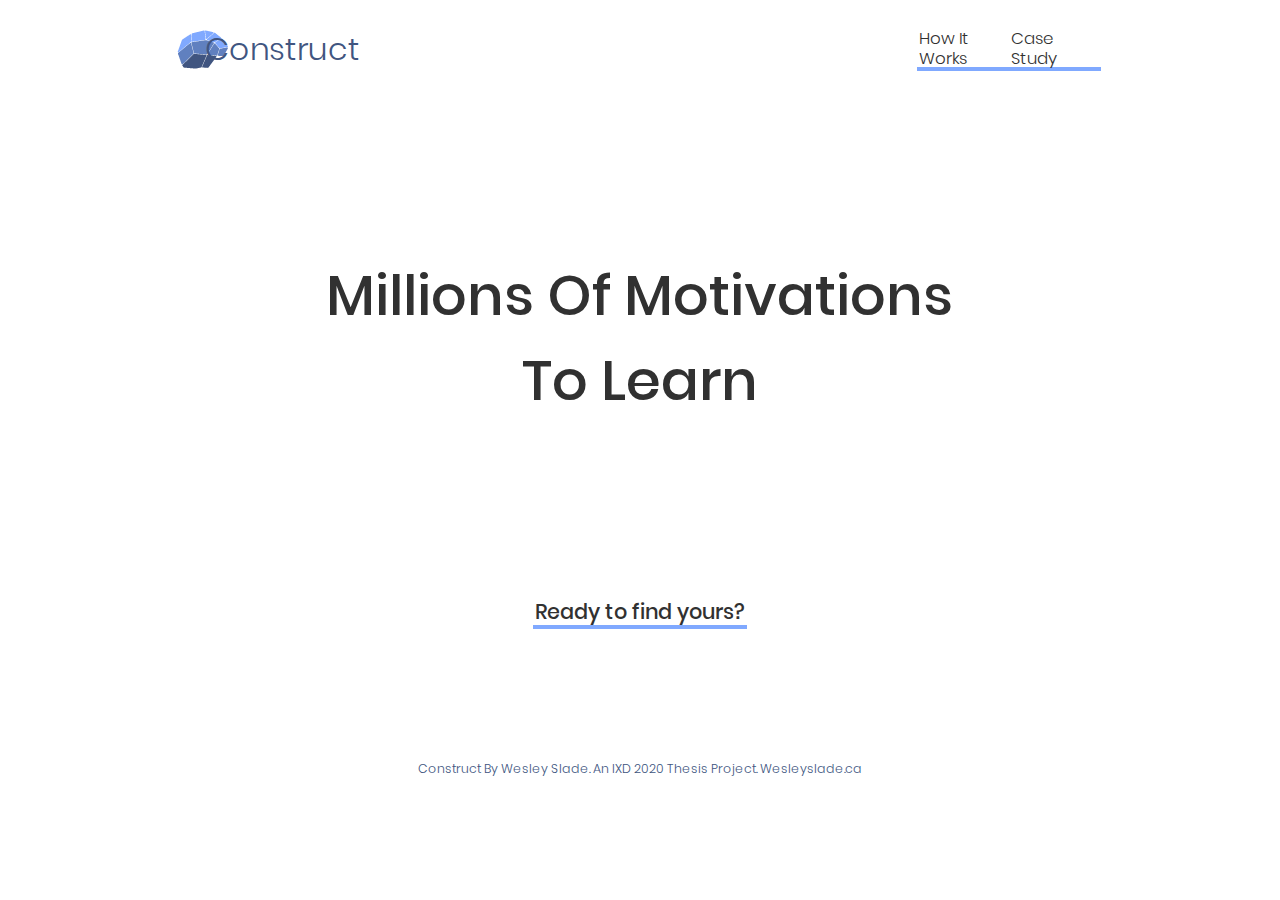
<file: index.html>
<!DOCTYPE html>

<html>

<head>
    <title>Construct - A Learning Experience On How You Learn</title>
    <!--CSS File-->
    <meta name="viewport" content="max-width, maximum-scale = 1.0" />
    <link rel="stylesheet" type="text/css" href="/style/style.css">
    <!--jQuery from Google CDN-->
    <script src="https://ajax.googleapis.com/ajax/libs/jquery/3.4.1/jquery.min.js"></script>
    <!--jQuery/Javascript File-->
    <script src="/js/jQueryScripts.js"></script>

    <!--nodeJS MySQL Server-->


    <!--Additional Framework Placeholders-->
</head>
<body aria-label="Construct Website">
    <!--Site Level Container-->
    <div id="site_Container">
        <!--Site Level Navigation-->
        <nav id="site_Nav" class="subheaderText" aria-label="Website Navigation">
            <img src="/img/ConstructLogo.png" id="logo" alt="Construct Logo"></img>
            <h1>Construct</h1>
            <a href="#" class="docs underline" id="Nav_How">How It Works</a>
            <a href="#" class="docs underline" id="Nav_CaseStudy">Case Study</a>
        </nav>
        <!--Site Level Content-->
        <main id="site_Content" aria-label="Website Content">
            <!--Experience Level Content-->
            <section id="callToAction">
                <h4 id="ctaText">Millions Of Motivations<br>To Learn</h4>
                <a class="underline button" id="ctaBtn" tabindex=0>Ready to find yours?</a>
            </section>
            <section id="onBoard">
                <article id="onBoardContent">
                    <h1 id="Expect">Instructions</h1>
                    <p class="">This assessment will take about <mark>five minutes</mark>, you'll pick
                        <mark>three categories</mark> and then answer  <mark>twelve questions.</mark> There
                        are no right or wrong answers, please answer honestly
                        with how you feel in the current moment. None of your
                        inputs are being recorded.
                    </p>
                    <p class="">Once complete, you'll be provided with your scores and an opportunity
                        to reflect on them.
                    </p>
                    <a id="beginBtn" class="underline button" tabindex=0>Begin</a>
                </article>

            </section>
            <section id="assessIntro">
                <h6 class="loadElem instructText">First lets understand a bit more about how you learn</h6>
            </section>
            <section id="prompt1" class="assessPrompts">

                <h6 class="prompts instructText">My biggest struggle with self-directed learning is...</h6>
                <section class="responseContainer">
                    <p class="responseCard adapt" value="adaptability">adapting to changes in my field/discipline</p>
                    <p class="responseCard location" value="locations">Finding the right environment to do my work in
                    </p>
                    <p class="responseCard desire" value="desire-based-motivations">a lack of desire to learn new things
                    </p>
                    <p class="responseCard need" value="need-based-motivations">not knowing how to solve a problem with
                        my
                        work</p>
                    <p class="responseCard external" value="external-factors">interruptions, distractions, or other
                        external
                        forces
                    </p>
                </section>
            </section>
            <section id="prompt2" class="assessPrompts">
                <h6 class="prompts instructText">I'm really good at ____ when it comes to self directed learning</h6>
                <section class="responseContainer">
                    <p class="responseCard adapt" value="adaptability">learning different techniques and workflows</p>
                    <p class="responseCard location" value="locations">knowing where I work most effectively</p>
                    <p class="responseCard desire" value="desire-based-motivations">Seeking out new techinques and
                        theories to learn</p>
                    <p class="responseCard need" value="need-based-motivations">finding ways around problems</p>
                    <p class="responseCard external" value="external-factors">tuning out distractions when I'm working
                    </p>
                </section>
            </section>
            <section id="prompt3" class="assessPrompts">
                <h6 class="prompts instructText ">when I think about how I learn, I sometimes worry about...</h6>
                <section class="responseContainer">
                    <p class="responseCard adapt" value="adaptability">keeping my skills up-to-date with changing
                        techniques
                    </p>
                    <p class="responseCard location" value="locations">my ability to work in different or new places</p>
                    <p class="responseCard desire" value="desire-based-motivations">my ability to improve my skills
                        outside
                        of when I'm
                        working</p>
                    <p class="responseCard need" value="need-based-motivations">how effectively I can problem solve
                        while
                        working</p>
                    <p class="responseCard external" value="external-factors">how distracted I can get due to external
                         factors</p>
                </section>
            </section>
            <section id="promptReview">
                <h6 class="response instructText">Great! Let's just review your choices</h6>
                <p class="review" id="struggle">Struggle</p>
                <p class="review" id="success">Success</p>
                <p class="review" id="worry">Worry</p>
                <a class="underline button" id="reviewConfirm">Begin Assessment</a>
            </section>
            <section id="assessmentContainer">
                <h6 id="question" class="instructText" value="negative">Question Title</h6>
                <div id="bubbleCard" value="">
                    <a class="bubble" value="0.25">
                        <div class="bubbleInside"></div>
                    </a>
                    <a class="bubble" value="0.5">
                        <div class="bubbleInside"></div>
                    </a>
                    <a class="bubble" value="0.75">
                        <div class="bubbleInside"></div>
                    </a>
                    <a class="bubble" value="1">
                        <div class="bubbleInside"></div>
                    </a>
                    <a class="bubble" value="1.25">
                        <div class="bubbleInside"></div>
                    </a>

                </div>
                <div id="answerCard" value="">
                    <a class="singleA" value="0.25">Not like me at all</a>
                    <a class="singleA" value="0.5">Not much like me</a>
                    <a class="singleA" value="0.75">Somewhat like me</a>
                    <a class="singleA" value="0.1">Mostly like me</a>
                    <a class="singleA" value="1.25">Very much like me</a>
                </div>
            </section>

            <section id="resultsContainer">
                <article id="resultsStruggle" class="results">
                    <h1 class="resultsTitle">Your Struggle was... <mark id="struggleSet"></mark> and your score was
                        <mark id="struggleScore"></mark><mark> / 5</mark></h1>
                    <p id="struggleContent" class="resultsContent">
                        Adaptability is not a rare struggle, many people have trouble adapting (heck, this website
                        uses jQuery because I was afraid to learn something else).
                    </p>
                </article>
                <article id="resultsSuccess" class="results">
                    <h1 class="resultsTitle">Your Success was... <mark id="successSet"></mark> and your score was<mark
                            id="successScore"></mark><mark> / 5</mark></h1>
                    <p id="successContent" class="resultsContent">
                        Adaptability is not a rare struggle, many people have trouble adapting (heck, this website
                        uses jQuery because I was afraid to learn something else).
                    </p>
                </article>
                <article id="resultsWorry" class="results">
                    <h1 class="resultsTitle">Your worry was... <mark id="worrySet"></mark> and your score was <mark
                            id="worryScore"></mark><mark> / 5</mark></h1>
                    <p id="worryContent" class="resultsContent">
                        Adaptability is not a rare struggle, many people have trouble adapting (heck, this website
                        uses jQuery because I was afraid to learn something else).
                    </p>
                </article>
            </section>
            <footer id="Site_Footer" class="subheaderText" aria-label="Creator Information">
                <p class="captionText">Construct By Wesley Slade. An IXD 2020 Thesis Project. Wesleyslade.ca</p>
            </footer>
        </main>

        <!--Site Level Footer-->


    </div>

</body>


</html>
</file>
<file: style/style.css>
:root {
    --mainColor: #80A9FF;
    --accentColor: #93E68A;
    --textColor: #313131;
    --linkborder: 3px;
    --buttonColor: #405580;
}

/* STYLE - FONTFACE */
/* Header */
@font-face {
    font-family: 'PoppinsHeader';
    src: url('/style/fonts/Poppins-Medium.ttf');
    font-weight: normal;
    font-style: normal;
}

/* Body */
@font-face {
    font-family: 'PoppinsBody';
    src: url('/style/fonts/Poppins-Light.ttf');
    font-weight: normal;
    font-style: normal;
}

/* MOBILE MEDIA QUERY  */
@media only screen and (max-width: 959px) {

    h1 {
        font-family: 'PoppinsBody', arial, sans-serif;
        font-size: 1.5em;
        text-align: left;
        font-weight: normal;
        font-style: normal;
        margin: 0px;
    }

    h4,
    .headerText {
        font-family: 'PoppinsHeader', arial, sans-serif;
        font-size: 1.5em;
        font-weight: normal;
        font-style: normal;
        margin: 0px;
        text-align: center;
        color: var(--textColor);
    }

    h6,
    .subheaderText {
        font-family: 'PoppinsBody', arial, sans-serif;
        font-weight: normal;
        font-style: normal;
        font-size: 0.8em;
        color: var(--buttonColor);
        margin: 0px;
    }

    h6 {
        font-family: 'PoppinsHeader', arial, sans-serif;
        font-size: 1.5em;
    }


    p,
    .bodyText {
        font-family: 'PoppinsBody', arial, sans-serif;
        font-size: 0.8em;
        line-height: 2.4em;
        font-weight: normal;
        font-style: normal;
    }

    mark {
    
        padding: 2px;
        background-color: var(--mainColor);
        color: #ffffff;
        font-family: 'PoppinsHeader', arial, sans-serif;
        font-size: 1.3em;
    }

    /* SITE */
    #site_Container {
        width: 100vw;
        height: 100vh;
        display: grid;
        grid-template-columns: repeat(8, 1fr);
        grid-template-rows: repeat(12, 1fr);
        column-gap: 6px;
    }

    /* SITE - NAV */
    #site_Nav {
        grid-column: 1 / span 8;
        grid-row: 1 / span 1;
        display: grid;
        grid-template-columns: 20% 20% auto 22.5% 22.5%;
        place-items: center;
        background-color: white;

    }

    #Nav_How {
        grid-column-start: 4;
    }

    #logo {
        max-width: 60%;
        height: auto;
        place-self: center;
    }


    .docs {
        font-family: 'PoppinsBody', arial, sans-serif;
        font-weight: normal;
        font-style: normal;
        font-size: 1em;
        line-height: 1.2em;
        text-decoration: none;
        color: var(--textColor);

    }

    .button {
        font-family: 'PoppinsHeader', arial, sans-serif;
        font-size: 1.3em;
        font-weight: normal;
        font-style: normal;
        color: #ffffff;
        place-self: center;
        background: var(--mainColor);
        padding: 7.5px 15px 7.5px 15px;
        border-radius: 4px;
    }


    /* SITE - CONTENT */
    #site_Content {
        grid-column: 1 / span 8;
        grid-row: 2 / 13;
        display: grid;
        column-gap: 6px;
        grid-template-columns: 100%;
        grid-template-rows: 10% auto 20%;
    }

    /* SITE - CONTENT - CTA */
    #callToAction {
        display: grid;
        padding: 5%;
        grid-row-start: 2;
        grid-template-rows: 25% 25% 25% 25%;
    }

    /* SITE - CONTENT - INTRO  */
    #assessIntro {
        display: none;
        grid-column-start: 1;
        grid-row-start: 2;
    }

    #onBoard {
        display: none;
        grid-column-start: 1;
        grid-row-start: 1;
        text-align: left;
        padding-top: 20%;
    }

    #onBoardContent {
        display: grid;
        place-content: center;
        align-items: center;
        row-gap: 10px;
        grid-template-columns: 90%;
    }

    #Expect {
        display: flex;
        align-items: center;
        justify-content: center;
    }

    .instructText {
        font-family: 'PoppinsBody', arial, sans-serif;
        font-weight: normal;
        font-style: normal;
        font-size: 1.4em;
        color: var(--textColor);
        place-self: center;
        text-align: center;
        padding: 10%;

    }


    /* SITE - CONTENT - CTA - ITEMS */
    #ctaText {
        grid-row-start: 2;
    }

    #ctaBtn {
        grid-row-start: 3;
    }

    /* SITE - CONTENT - PROMPTS  */

    .assessPrompts {
        display: none;
        grid-template-columns: repeat(8, 1fr);
        grid-template-rows: auto 12.5% 12.5% 12.5% 12.5% 12.5%  auto;
        grid-column-start: 1;
        grid-row-start: 2;
    }

    /* SITE - CONTENT - PROMPTS - ITEMS */
    .prompts {
        text-align: center;
        place-self: center;
        grid-area: 1 / 2 / 1 / 8;
    }

    .responseContainer {
        grid-area: 2 / 1 / 7 / 9;
        display: grid;
        grid-template-rows: repeat(5, 1fr);
        column-gap: 24px;
    }

    .responseCard,
    .review {
        display: flex;
        align-items: center;
        justify-content: center;
        font-family: 'PoppinsHeader', arial, sans-serif;
        font-weight: normal;
        font-style: normal;
        background-color: var(--mainColor);
        color: #ffffff;
        margin: 0px;
        border-bottom: 1px solid var(--buttonColor);
        text-align: center;
        padding-left: 10px;
        padding-right: 10px;
    }



    /* SITE - CONTENT - RESPONSES  */

    #promptReview {
        display: none;
        grid-column-start: 1;
        grid-row-start: 2;
        grid-template-columns: repeat(8, 1fr);
        grid-template-rows: 25% 12.5% 12.5% 12.5% 12.5% 12.5% auto;
    }

    .response {
        grid-area: 2 / 2 / 1 / 8;
        text-align: center;
        place-self: center;
    }

    #struggle {
        grid-area: 3 / 1 / 2 / 9;
    }

    #success {
        grid-area: 4 / 1 / 3 / 9;
    }

    #worry {
        grid-area: 5 / 1 / 4 / 9;
    }

    #reviewConfirm {
        grid-area: 6 / 1 / 6 / 9;
    }

    /* SITE - CONTENT - ASSESSMENT  */
    #assessmentContainer {
        display: none;
        grid-column-start: 1;
        grid-row-start: 2;
        grid-template-columns: repeat(8, 1fr);
        grid-template-rows: auto 12.5% 12.5% 12.5% 12.5% 12.5% auto;
    }

    #question {

        text-align: center;
        place-self: center;
        grid-area: 1 / 1 / 1 / 9;
        padding: 0px 20px 0px 20px;

    }


    #answerCard {
        grid-area: 2 / 1 / 6 / 9;
        grid-template-rows: repeat(5, 1fr);
        column-gap: 12px;
        display: grid;

    }

    .singleA {
        display: flex;
        align-items: center;
        justify-content: center;
        font-family: 'PoppinsHeader', arial, sans-serif;
        font-weight: normal;
        font-style: normal;
        background-color: var(--mainColor);
        color: #ffffff;
        margin: 0px;
        border-bottom: 1px solid var(--buttonColor);
        text-align: center;
    }

    /* SITE - CONTENT - RESULTS */

    #resultsContainer {
        display: none;
        grid-row-start: 2;
        grid-column-start: 1;
        grid-template-columns: repeat(8, 1fr);
        grid-template-rows: repeat(12, 1fr);
    }

    .results {
        display: grid;
        grid-template-columns: 60% 20% 20%;
        grid-template-rows: auto;
    }

   .resultsTitle {
        grid-area: 1 / 1 / 1 / 6;

    }

    .resultsContent {
        grid-area: 2 / 1 / 4 / 4;

    }

    #resultsStruggle {
        grid-area: 1 / 2 / 4 / 8;
    }

    #resultsSuccess {
        grid-area: 4 / 2 / 7 / 8;
    }

    #resultsWorry {
        grid-area: 7 / 2 / 10 / 8;
    }
 

    /* SITE - FOOTER */
    #Site_Footer {
        grid-area: 3 / 1 / 3 / 1;
        justify-self: center;
        align-self: end;
        text-align: center;

    }

    /* END OF MOBILE MEDIA QUERY */
}




/* 

DESKTOP MEDIA QUERY 
DESKTOP MEDIA QUERY 
DESKTOP MEDIA QUERY 
DESKTOP MEDIA QUERY 
DESKTOP MEDIA QUERY 

*/
@media only screen and (min-width: 960px) {

    /* DESKTOP STYLE */

    h1 {
        font-family: 'PoppinsBody', arial, sans-serif;
        font-size: 1.5em;
        text-align: center;
        font-weight: normal;
        font-style: normal;
        margin: 0px;


    }

    h4,
    .headerText {
        font-family: 'PoppinsHeader', arial, sans-serif;
        font-size: 3.5em;
        text-align: center;
        font-weight: normal;
        font-style: normal;
        margin: 0px;
        color: var(--textColor);
    }

    h6,
    .subheaderText {
        font-family: 'PoppinsBody', arial, sans-serif;
        font-size: 1.3em;
        font-weight: normal;
        font-style: normal;
        color: var(--buttonColor);
        margin: 0px;
    }

    .instructText {
        font-family: 'PoppinsHeader', arial, sans-serif;
        font-weight: normal;
        font-style: normal;
        font-size: 1.4em;
        color: var(--textColor);
        place-self: center;

    }

    p,
    .bodyText {
        font-family: 'PoppinsBody', arial, sans-serif;
        font-size: 1em;
        font-weight: normal;
        font-style: normal;
        line-height: 2.4em;
        margin: 0px;
        
    }

    .captionText {
        font-family: 'PoppinsBody', arial, sans-serif;
        font-size: 0.6em;
        font-weight: normal;
        font-style: normal;
    }

    /* SITE */
    #site_Container {
        width: 100w;
        height: 98vh;
        margin-left: 14%;
        margin-right: 14%;
        display: grid;
        grid-template-columns: repeat(16, 1fr);
        grid-template-rows: repeat(9, 1fr);
        column-gap: 24px;
    }

    /* SITE - NAV */
    #site_Nav {
        grid-column: 1 / span 16;
        grid-row: 1 / span 1;
        display: grid;
        grid-template-columns: 5% 12.5% auto 10% 10% 10%;
        place-items: center;
    }

    #logo {
        place-self: center;
    }

    /* SITE - NAV - ITEMS */
    #Nav_How {
        grid-column-start: 5;
    }


    .docs {
        font-family: 'PoppinsBody', arial, sans-serif;
        font-size: .8em;
        font-weight: normal;
        font-style: normal;
        line-height: 1.2em;
        text-decoration: none;
        color: var(--textColor);
    }

    /* SITE - CONTENT */
    #site_Content {
        grid-column: 1 / span 16;
        grid-row: 2 / 9;
        display: grid;
        column-gap: 24px;
        grid-template-columns: auto 80% auto;
        grid-template-rows: 10% auto 10%;
        /* place-items: center; */

    }

    /* SITE - CONTENT - CTA */
    #callToAction {
        grid-row-start: 2;
        grid-column-start: 2;
        display: grid;
    }

    #ctaText {

        place-self: center;

    }

    #onBoard {
        display: none;
        grid-column-start: 2;
        grid-row-start: 2;
        text-align: left;
    }

    #onBoardContent {
        display: grid;
        place-content: center;
        align-items: center;
        row-gap: 20px;
        grid-template-columns: 60%;
    }


    /* SITE - CONTENT - INTRO  */
    #assessIntro {
        display: none;
        grid-column-start: 2;
        grid-row-start: 2;
        text-align: center;
    }

    /* SITE - CONTENT - PROMPTS  */
    .assessPrompts {
        display: grid;
        grid-template-columns: repeat(5, 18%);
        grid-template-rows: 10% 60% 10%;
        column-gap: 24px;
        row-gap: 16px;
        grid-column-start: 2;
        grid-row-start: 2;
        text-align: center;
    }

    .responseContainer {
        grid-area: 2 / 1 / 2 / 6;
        display: grid;
        grid-template-columns: repeat(5, 1fr);
        column-gap: 24px;
    }

    .prompts {
        grid-area: 1 / 1 / 1 / 6;

    }

    #prompt1 {
        display: none;
    }

    #prompt2 {
        display: none;
    }

    #prompt3 {
        display: none;
    }

    /* SITE - CONTENT - PROMPTS - REVIEW  */
    .responseCard,
    .review {
        background-color: var(--mainColor);
        border-radius: 4px;
        justify-content: center;
        align-items: center;
        font-family: 'PoppinsHeader', arial, sans-serif;
        font-size: 1.2em;
        line-height: 1.6em;
        font-weight: normal;
        font-style: normal;
        color: white;
        padding: 10px;
        text-align: center;
        cursor: pointer;
    }

    #promptReview {
        display: none;
        grid-column-start: 2;
        grid-row-start: 2;
        grid-template-columns: repeat(5, 1fr);
        grid-template-rows: 10% 50% auto;
        column-gap: 24px;
        row-gap: 16px;
        text-align: center;

    }

    .adapt,
    .location,
    .desire,
    .need,
    .external,
    .review {
        display: flex;
    }

    .response {
        grid-area: 1 / 1 / 1 / 6;
    }

    #struggle {
        grid-column-start: 2;
    }

    #reviewConfirm {
        grid-area: 3 / 3 / 3 / 4
    }

    /* SITE - CONTENT - ASSESSMENT  */
    #assessmentContainer {
        display: none;
        grid-column-start: 2;
        grid-row-start: 2;
        grid-template-columns: repeat(9, 1fr);
        grid-template-rows: 30% 20% 30% auto;
        column-gap: 24px;
        row-gap: 16px;
    }

    #question {

        grid-area: 1 / 2 / 1 / 9;
        text-align: center;
        place-self: center;

    }

    #bubbleCard {
        grid-area: 2 / 2 / 2 / 9;
        grid-template-columns: repeat(5, 1fr);
        column-gap: 24px;
        display: grid;
        justify-content: space-evenly;
        text-align: center;
    }


    .bubble {

        display: flex;
        align-items: center;
        justify-content: center;
        width: 95%;
        height: 95%;
        shape-outside: circle();
        clip-path: circle();
        background: var(--buttonColor);

    }


    .bubbleInside {
        align-items: center;
        justify-content: center;
        width: 92%;
        height: 92%;
        shape-outside: circle();
        clip-path: circle();
        background: #ffffff;

    }

    .bubbleInside:hover {
        background: var(--buttonColor);
        cursor: pointer;
    }

    .singleA {
        font-family: 'PoppinsBody', arial, sans-serif;
        font-size: 1.2em;
        font-weight: normal;
        font-style: normal;
        text-align: center;
    }


    #answerCard {

        grid-area: 3 / 2 / 3 / 9;
        grid-template-columns: repeat(5, 1fr);
        column-gap: 24px;
        display: grid;
        place-content: center;
        text-align: center;
        cursor: default;

    }

    /* SITE - CONTENT - RESULTS  */


    #resultsContainer {
        grid-row-start: 2;
        grid-column-start: 2;
        display: none;
        grid-template-columns: repeat(8, 1fr);
        grid-template-rows: auto;
    }
    
    .results {
        grid-column-start: 1;
        grid-row-start: 2;
        text-align: left;
        display: grid;
        grid-template-columns: repeat(4, 1fr);
        grid-template-rows: 0.5fr 1fr 1fr;
        row-gap: 10px;
        text-align: left;
    }

    .resultsTitle {
        grid-column: 1 / 4;
    }

    .resultsContent {
        grid-column: 1 / 4;
        grid-row: 2 / 3;
    }

    #resultsStruggle {
        grid-area: 1 / 1 / 2 / 8;
    }

    #resultsSuccess {
        grid-area: 2 / 1 / 3 / 8;
    }

    #resultsWorry {
        grid-area: 3 / 1 / 4 / 8;
    }


    mark {
    
        padding: 2px;
        background-color: var(--mainColor);
        color: #ffffff;
        font-family: 'PoppinsHeader', arial, sans-serif;
        font-size: 1.3em;
    }

    /* SITE - FOOTER */
    #Site_Footer {
        grid-area: 3 / 2 / 3 / 2;
        justify-self: center;
        align-self: end;

    }

    .underline {
        background:
            linear-gradient(to bottom, var(--mainColor) 0%,
                var(--mainColor) 100%);
        background-position: 0% 100%;
        background-repeat: repeat-x;
        background-size: 4px 4px;
        color: var(--textColor);
        text-decoration: none;
        transition: background-size .2s;
        padding: 2px;
        color: var(--textColor);
    }

    .underline:hover {
        color: white;
        background-size: 6px 100%;
        border-radius: var(--linkborder);
        padding: 2px 4px 2px 4px;
    }

    .button {
        font-family: 'PoppinsHeader', arial, sans-serif;
        font-size: 1.3em;
        font-weight: normal;
        font-style: normal;
        place-self: center;
        cursor: pointer;
    }



    /* END OF DESKTOP MEDIA STYLE */
}

/* STYLE - HTML ELEMENTS */
/* Links */
/* NOT UPDATED FOR MOBILE */

/* Buttons */

body {
    background-color: #ffffff;
    margin: 0px;
    padding: 0px;
    width: 100vw;
    height: 100vh;
}
</file>
